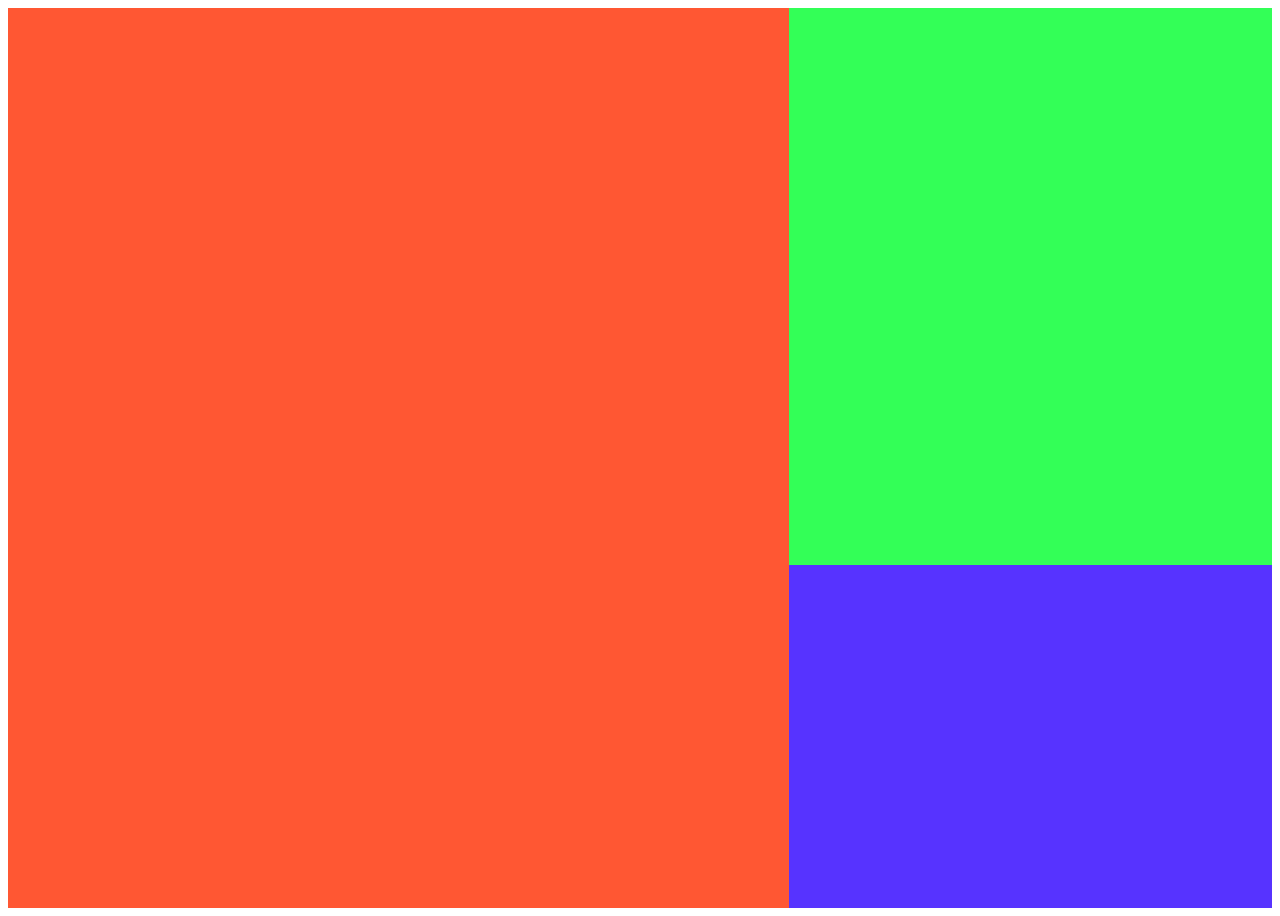
<file: L05/index.html>
<!DOCTYPE html>
<html lang="en">
<head>
    <meta charset="UTF-8">
    <meta name="viewport" content="width=device-width, initial-scale=1.0">
    <link rel="stylesheet" href="style.css">
    <title>Fibonacci</title>
</head>
<body>
    <div class="grid-container">
        <div class="grid-item1"></div>
        <div class="grid-item2"></div>
        <div class="grid-item3"></div>
    </div>
</body>
</html>
</file>
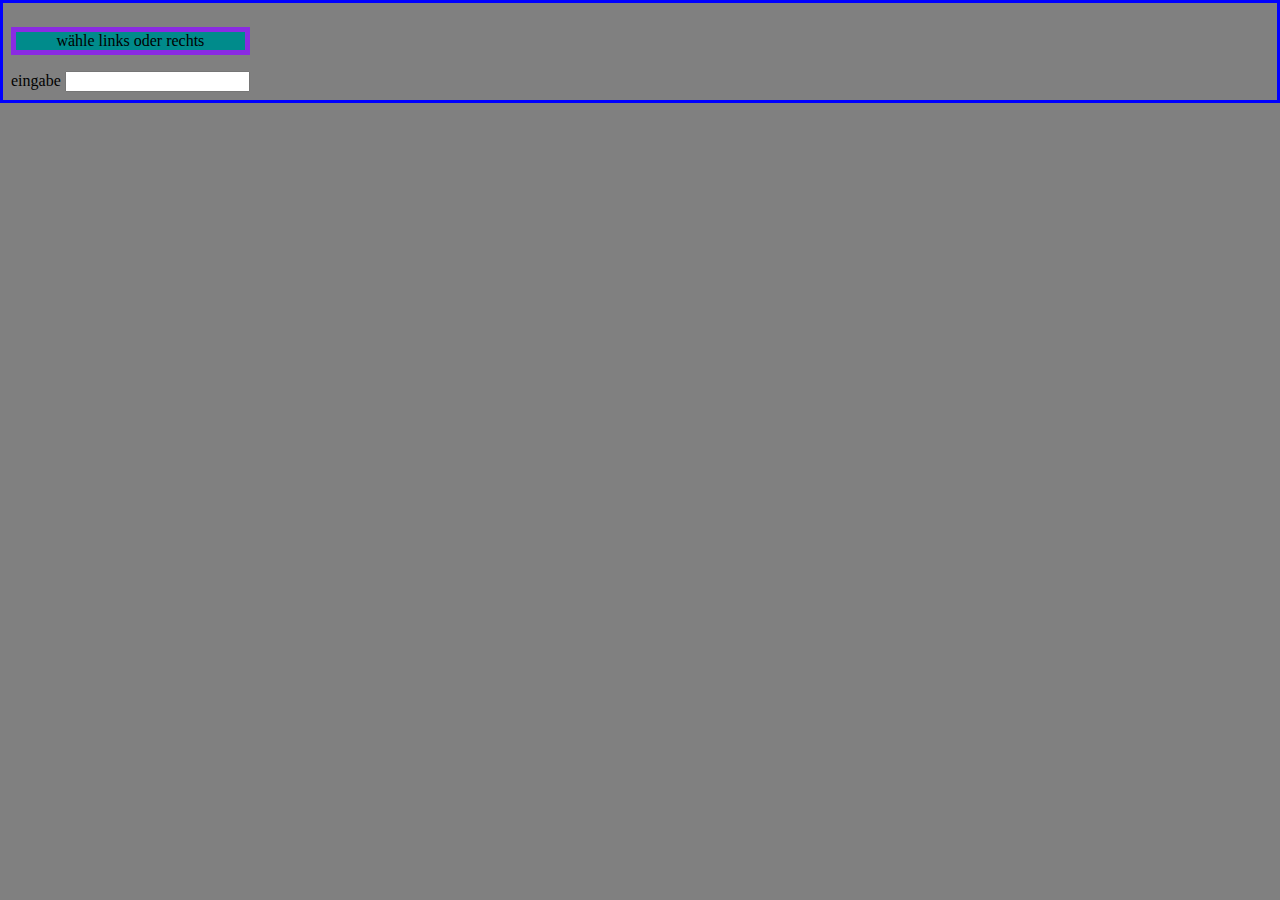
<file: probe/index.html>
<!DOCTYPE html>
<html lang="en">
<head>
    <meta charset="UTF-8">
    <meta name="viewport" content="width=device-width, initial-scale=1.0">
    <title>probe</title>
    <script defer src="script.js"></script>
    <link rel="stylesheet" href="style.css">
</head>
<body>
    <p id="output"> wähle links oder rechts</p>
    <div class="inputForm_group">
        <label for="name" class="inputForm_label">eingabe</label>
        <input type="input" class="inputForm_field">
    </div>
</body>
</html>
</file>
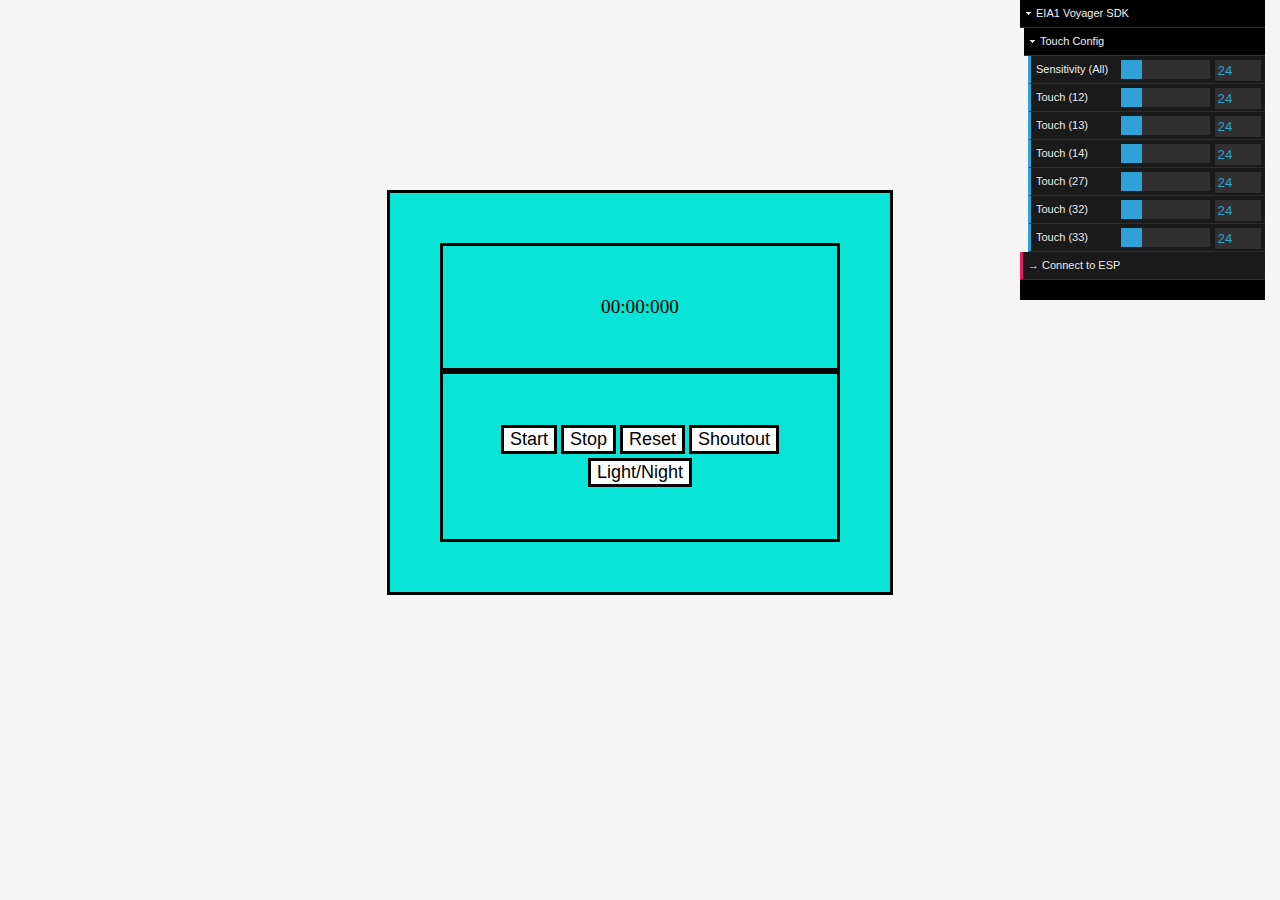
<file: stoppuhr/index.html>
<!DOCTYPE html>
<html lang="en">

<head>
    <meta charset="UTF-8">
    <meta name="viewport" content="width=device-width, initial-scale=1.0">
    <title>Stoppuhr</title>
    <script src="dat.gui.min.js" defer></script>
    <script src="eia1_voyager_sdk.js" defer></script>
    <script src="script.js" defer></script>
    <link rel="stylesheet" href="style.css">

</head>

<body>
    <div id="packing">
    <div class="divs" id="Zeit">00:00:000</div>
  <div class="divs">
        <button class="buttons" onclick="start()">Start</button>
        <button class="buttons" onclick="stop()">Stop</button>
        <button class="buttons" onclick="reset()">Reset</button>
        <button class="buttons" onclick="doShoutout()">Shoutout</button>
        <button class="buttons" onclick="darken()">Light/Night</button>
   </div>
   </div>
</div>
</body>

</html>
</file>
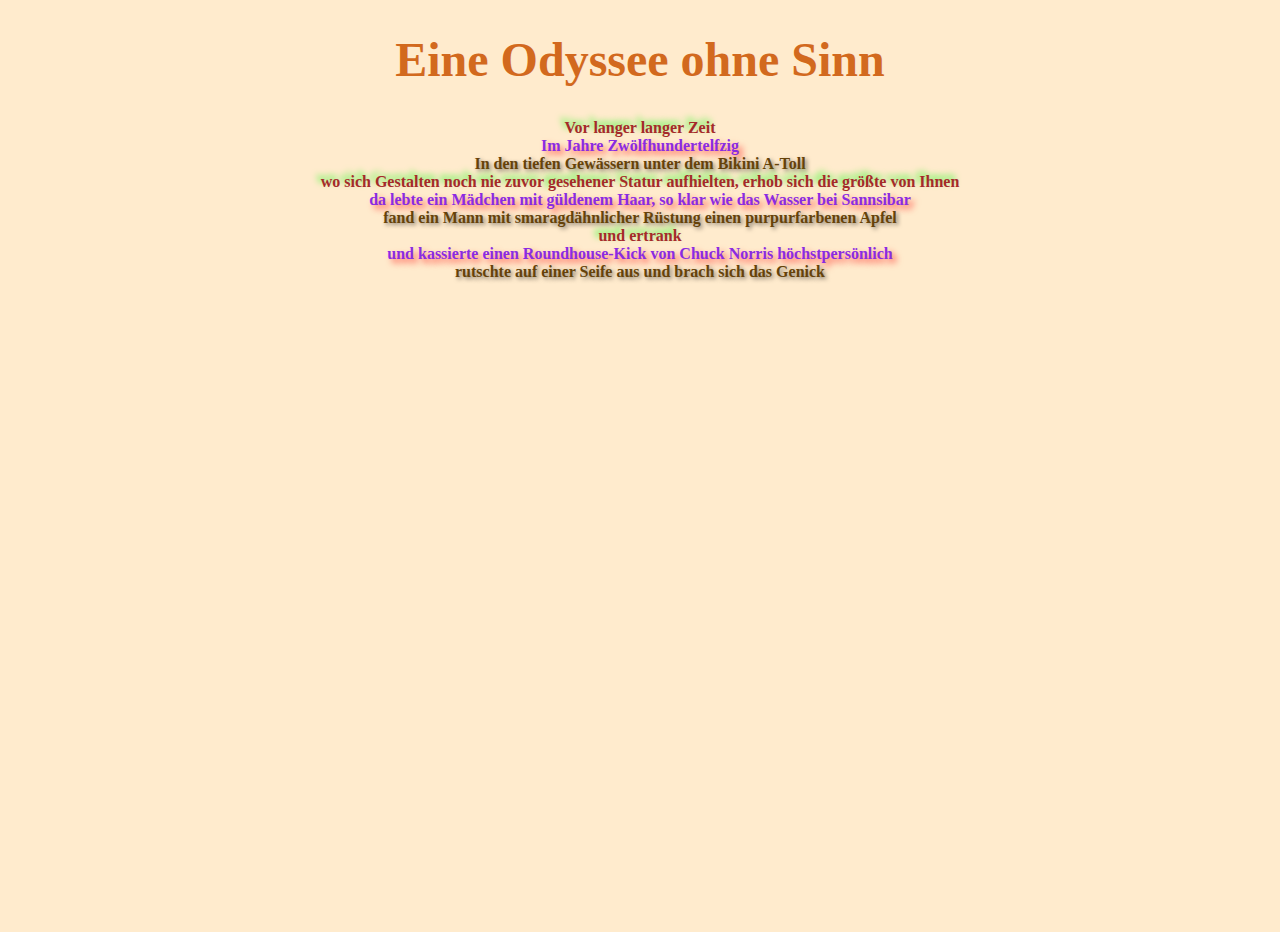
<file: L04/odyssee.html>
<!DOCTYPE html>
<html lang="en">
<head>
    <meta name="author" content="Chris Kudo">
    <meta charset="UTF-8">
    <meta name="description" content="Odyssee Übung EIA04">
    <meta http-equiv="refresh" content="120">
    <meta name="viewport" content="width=device-width, initial-scale=1.0">
    <script defer src="https://gabriel-rausch.github.io/EIA1-Voyager-SDK/web-app/demos/03-content-machine/content_machine.js"></script>
    <link rel="stylesheet" href="style.css">
    <title>Odyssee</title>
</head>
<body>
    <h1>Eine Odyssee ohne Sinn</h1>
    <div class="text1" id="intro1">Vor langer langer Zeit </div>
    <div class="text2" id="intro2">Im Jahre Zwölfhundertelfzig</div>
    <div class="text3" id="intro3">In den tiefen Gewässern unter dem Bikini A-Toll</div>
 
    <div class="text1" id="middle1">wo sich Gestalten noch nie zuvor gesehener Statur aufhielten, erhob sich die größte von Ihnen</div>
    <div class="text2" id="middle2">da lebte ein Mädchen mit güldenem Haar, so klar wie das Wasser bei Sannsibar</div>
    <div class="text3" id="middle3">fand ein Mann mit smaragdähnlicher Rüstung einen purpurfarbenen Apfel</div>
 
    <div class="text1" id="outro1">und ertrank</div>
    <div class="text2" id="outro2">und kassierte einen Roundhouse-Kick von Chuck Norris höchstpersönlich</div>
    <div class="text3" id="outro3">rutschte auf einer Seife aus und brach sich das Genick</div>  
   </body>
</html>
</file>
<file: L05/style.css>
.grid-container {
    display: grid;
    grid-template-columns: repeat(3, 1fr);
    grid-template-rows: repeat(6, 1fr);
    grid-column-gap: 0px;
    grid-row-gap: 1px;
    height: 100vh;
}

.grid-item1 {
    grid-area: 1 / 1 / 3 / 4;
    background-color: #FF5733;
}

.grid-item2 {
    grid-area: 3 / 1 / 5 / 4;
    background-color: #33FF57;
}

.grid-item3 {
    grid-area: 5 / 1 / 7 / 4;
    background-color: #5733FF;
}

/* PC */
@media screen and (min-width: 1280px) {
    .grid-container {
        display: grid;
        grid-template-columns: repeat(34, 1fr);
        grid-template-rows: repeat(21, 1fr);
        grid-column-gap: 0px;
        grid-row-gap: 0px;
        height: 100vh;
    }

    .grid-item1 {
        grid-area: 1 / 1 / 22 / 22;
        background-color: #FF5733;
    }

    .grid-item2 {
        grid-area: 1 / 22 / 14 / 35;
        background-color: #33FF57;
    }

    .grid-item3 {
        grid-area: 14 / 22 / 22 / 35;
        background-color: #5733FF;
    }
}
</file>
<file: probe/style.css>
html{
    display: flex;
    background-color: gray;
    border:solid;
    border-color: blue;
    border-width: initial;
}
p{
    justify-content: center;
    text-align: center;
    background-color: darkcyan;
    border: solid;
    border-width: thick;
    border-color: blueviolet;
}
</file>
<file: stoppuhr/style.css>
:root {
    --color1: white;
    --color2: black;
    --color3: rgb(8, 228, 213);
    --color4: whitesmoke;
    --color5: black;
}

.dark_mode {
    --color1: rgb(8, 228, 213);
    --color2: white;
    --color3: black;
    --color4: black;
    --color5: black;
}

body {
    background-color: var(--color4);
}
#packing{
    max-width: 400px;
    max-height: 10000px;
    background-color: var(--color3);
    padding: 50px;
    text-align: center;
    border: 3px solid var(--color2);
    margin: 15% auto 0px;
}
.divs {
    max-width: 400px;
    max-height: 10000px;
    background-color: var(--color3);
    padding: 50px;
    text-align: center;
    border: 3px solid var(--color2);
}

.buttons{
    cursor: pointer;
    color: var(--color5);
    background-color: var(--color1);
    font-size: large;
    border: 3px solid var(--color2);
    margin: 1px auto 1%;
}
#Zeit {
    color: var(--color2);
    background-color: var(--color3);
    border: 3px solid var(--color2);
    font-size: clamp(1rem, 1.5vw, 2rem);
}
</file>
<file: L04/style.css>
html {
    background-color: blanchedalmond;
}   
body {
    align-items: flex-start;
    justify-content: center;
    height: 100vh;
    margin: 0;
   font-family: Georgia, 'Times New Roman', Times, serif;
}
h1 {
    text-align: center;
    font-size: 3em;
    color: chocolate;
}
div {
    text-align: center;
}
.text1 {
    font-weight: bold;
    color: brown;
    text-shadow:   -4px -4px 6px rgba(0, 255, 0, 0.6);
}
.text2 {
    font-weight: bold;
    color: blueviolet;
    text-shadow: 4px 4px 6px rgba(255, 0, 0, 0.6);
}
.text3 {
    font-weight: bold;
    color: rgb(102, 66, 9);
    text-shadow: 2px 2px 4px rgba(0, 0, 0, 0.5);
}
</file>
